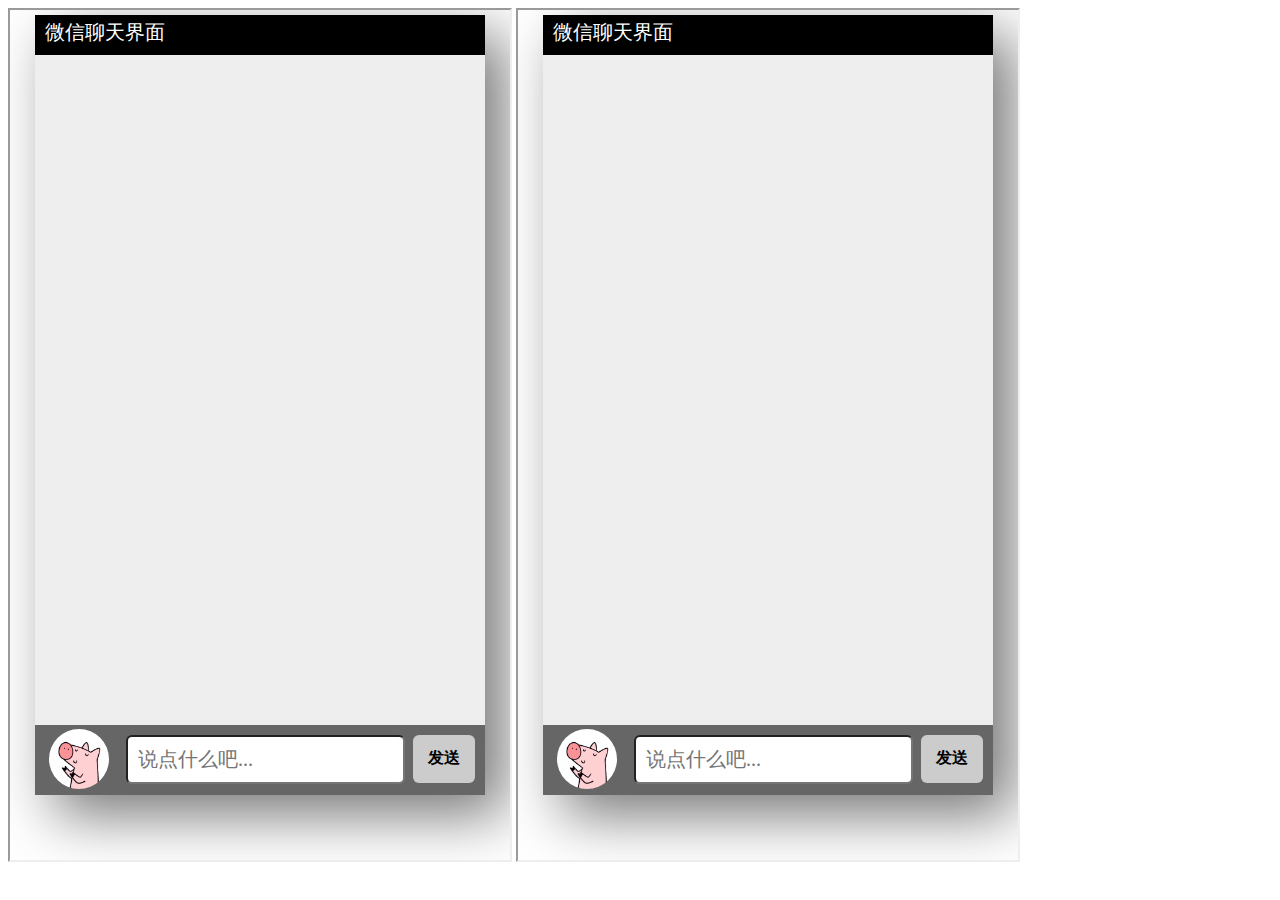
<file: tio-websocket-showcase/src/main/resources/page/index.html>
<!DOCTYPE html>
<html>

<head>

    <meta name="keywords" content="t-io,tio,开源,netty,mina,rpc,jfinal,layui,hutool,osc,io,socket,tcp,nio,aio,nio2,im,游戏,java,长连接">
    <meta name="description" itemprop="description" content="t-io/tio是一个网络编程框架，也可以叫TCP长连接框架，从这一点来说是有点像netty的，但t-io为常见和网络相关的业务（如IM、消息推送、RPC、监控）提供了近乎于现成的解决方案，即丰富的编程API，极大减少业务层的编程难度。">
    <meta name="renderer" content="webkit">
    <meta http-equiv="X-UA-Compatible" content="IE=edge,chrome=1">
    <meta name="viewport" content="width=device-width, initial-scale=1, maximum-scale=1">
    <meta name="apple-mobile-web-app-status-bar-style" content="black">
    <meta name="apple-mobile-web-app-capable" content="yes">
    <meta name="format-detection" content="telephone=no">
    <meta charset="utf-8">

    <title>tio-ws演示</title>

    <link rel="shortcut icon" type="image/x-icon" href="favicon.ico" />
</head>

<body>
    <div id="app">
        <iframe src="./im.html" style="width:500px; height:850px;"></iframe>
        <iframe src="./im.html" style="width:500px; height:850px;"></iframe>

    </div>

</body>

</html>
</file>
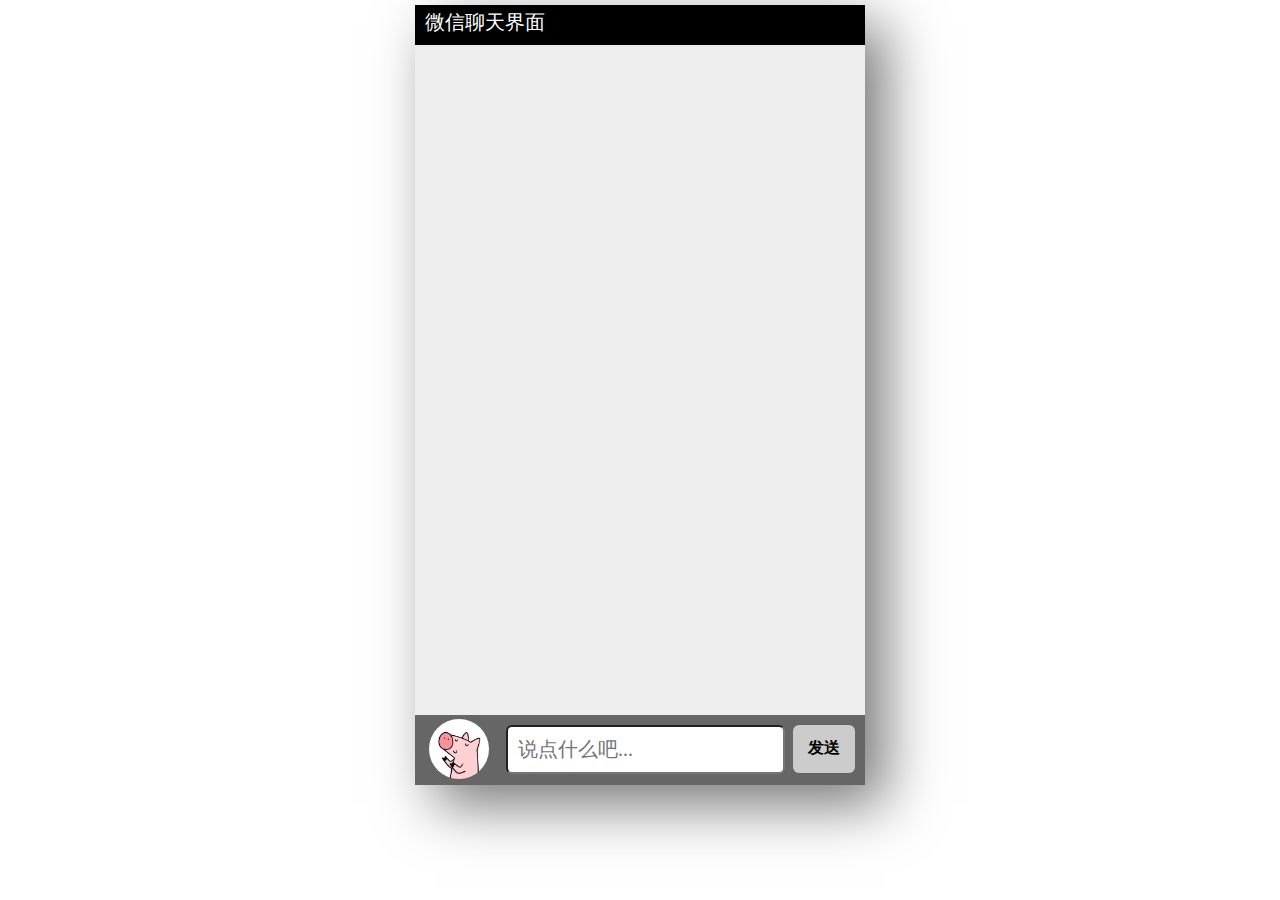
<file: tio-websocket-showcase/src/main/resources/page/im.html>
<!DOCTYPE html>
<html>
<head>
<meta charset="UTF-8">
<title>IM Now！</title>
<link rel="stylesheet" type="text/css" href="im.css" />
</head>
<body>
<div id="container">
        <div class="header">
            <span style="float: left;">微信聊天界面</span>
            <span id="mtime" style="float: right;"></span>
        </div>
        <ul class="content">
			
		</ul>
        <div class="footer">
            <div id="user_face_icon">
                <img src="image/t2.jpg" alt="">
            </div>
            <input id="messageText" type="text" placeholder="说点什么吧..." >
            <span id="btn" onclick="sendMsg()">发送</span>
        </div>
    </div>
<script src="./tio/tiows.js"></script>
<script src="./name.js"></script>
<script src="./imHandler.js"></script>
<script src="./im.js"></script>
</body>
</html>
</file>
<file: tio-websocket-showcase/src/main/resources/page/im.css>
/**���ñ�ǩĬ����ʽ*/
  * {
      margin: 0;
      padding: 0;
      list-style: none;
      font-family: '΢���ź�'
  }
  #container {
      width: 450px;
      height: 780px;
      background: #eee;
      margin: 5px auto 0;
      position: relative;
      box-shadow: 20px 20px 55px #777;
  }
  .header {
      background: #000;
      height: 40px;
      color: #fff;
      line-height: 34px;
      font-size: 20px;
      padding: 0 10px;
  }
  .footer {
      width: 430px;
      height: 50px;
      background: #666;
      position: absolute;
      bottom: 0;
      padding: 10px;
  }
  .footer input {
      width: 275px;
      height: 45px;
      outline: none;
      font-size: 20px;
      text-indent: 10px;
      position: absolute;
      border-radius: 6px;
      right: 80px;
  }
  .footer span {
      display: inline-block;
      width: 62px;
      height: 48px;
      background: #ccc;
      font-weight: 900;
      line-height: 45px;
      cursor: pointer;
      text-align: center;
      position: absolute;
      right: 10px;
      border-radius: 6px;
  }
  .footer span:hover {
      color: #fff;
      background: #999;
  }
  #user_face_icon {
      display: inline-block;
      background: red;
      width: 60px;
      height: 60px;
      border-radius: 30px;
      position: absolute;
      bottom: 6px;
      left: 14px;
      cursor: pointer;
      overflow: hidden;
  }
  img {
      width: 60px;
      height: 60px;
  }
  .content {
      font-size: 20px;
      width: 435px;
      height: 662px;
      overflow: auto;
      padding: 5px;
  }
  .content li {
      margin-top: 10px;
      padding-left: 10px;
      width: 412px;
      display: block;
      clear: both;
      overflow: hidden;
  }
  .content li img {
      float: left;
  }
  .content li span{
      background: #7cfc00;
      padding: 10px;
      border-radius: 10px;
      float: left;
      margin: 6px 10px 0 10px;
      max-width: 310px;
      border: 1px solid #ccc;
      box-shadow: 0 0 3px #ccc;
  }
  .content li img.imgleft { 
      float: left; 
  }
  .content li img.imgright { 
      float: right; 
  }
  .content li span.nickleft { 
      float: left;  
      background:#eee;   
      padding: 0px;
      border-radius: 0px;
      margin: 6px 10px 0 10px;
      max-width: 310px;
      border: 0px solid #ccc;
      box-shadow: 0 0 0px #ccc; 
      width:90%;
      text-align:left;
      font-size:16px;
      color:#aaa;
  }
  .content li span.nickright { 
      float: right;  
      background:#eee;   
      padding: 0px;
      border-radius: 0px;
      margin: 6px 10px 0 10px;
      max-width: 310px;
      border: 0px solid #ccc;
      box-shadow: 0 0 0px #ccc; 
      width:90%;
      text-align:right;
      font-size:16px;
      color:#aaa;
  }
  .content li div.sysinfo { 
      font-size:16px;
      border-radius: 5px;
      background:#ddd;   
      color:#fff;
      text-align: center;
      width:auto;
    }
  .content li span.spanleft { 
      float: left;
      background: #fff;
  }
  .content li span.spanright { 
      float: right;
      background: #7cfc00;
  }
</file>
